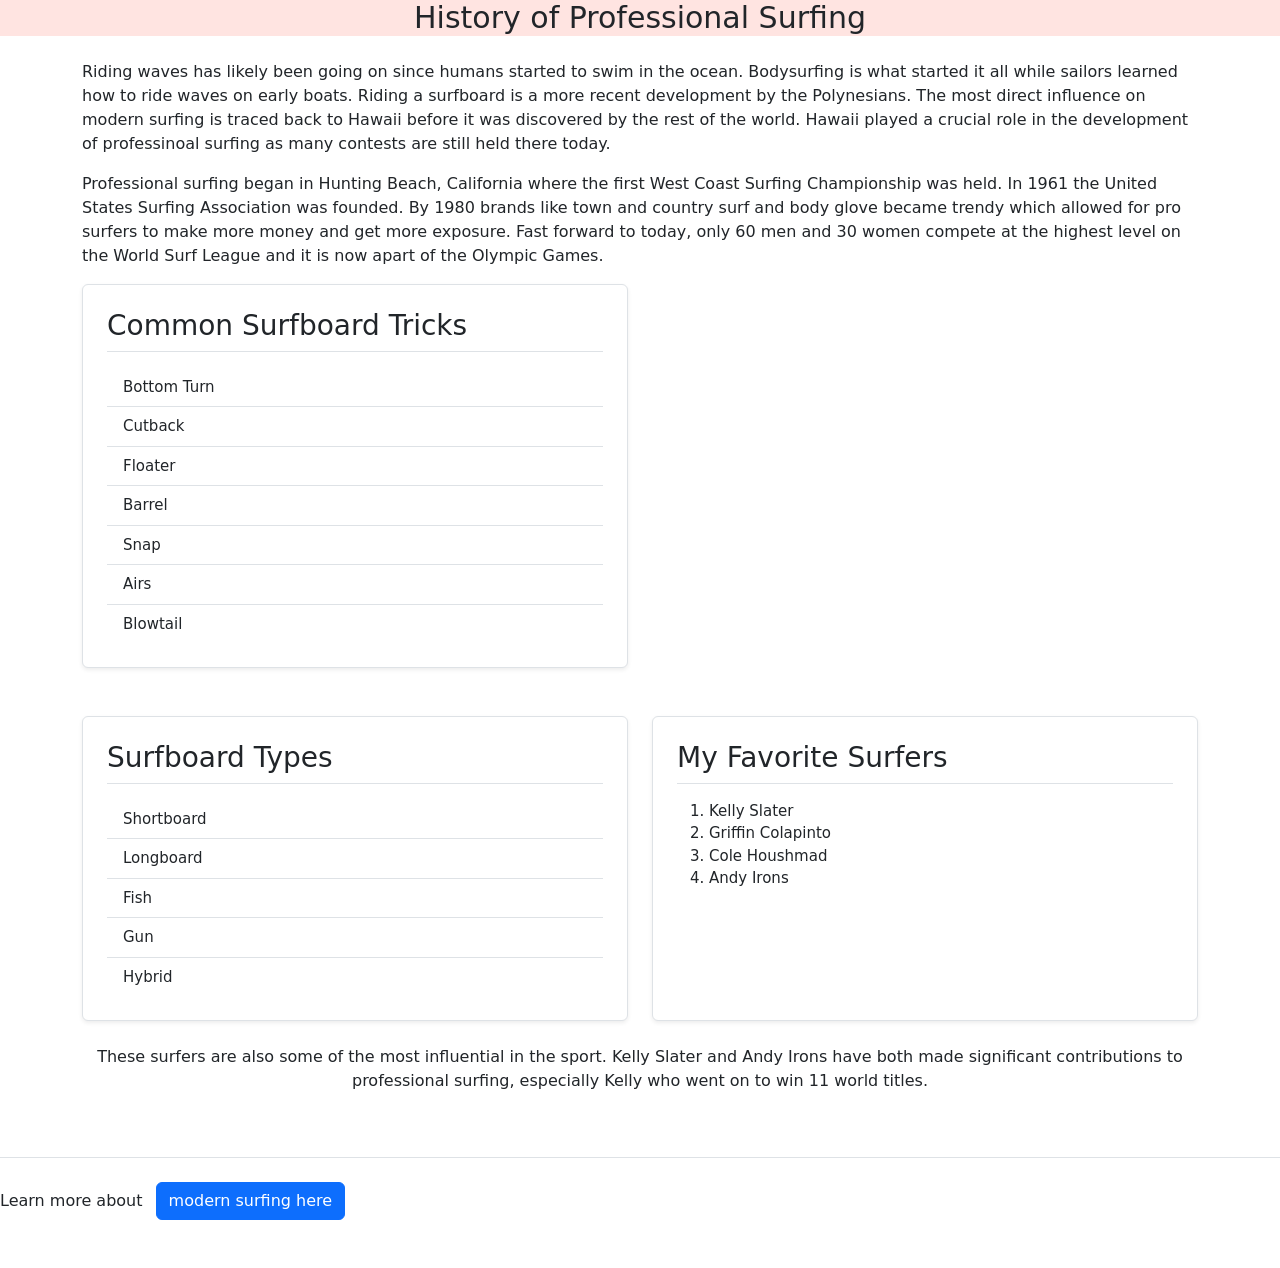
<file: index.html>
<!DOCTYPE html>
<html lang="en">
    <head id="main_page_header">
        <meta charset="UTF-8">
        <meta name="viewport" content="width=device-width, initial-scale=1.0">
        <title>History of Professional Surfing</title>
        <!-- link to bootstraps -->
         <link href="https://cdn.jsdelivr.net/npm/bootstrap@5.3.8/dist/css/bootstrap.min.css" rel="stylesheet" integrity="sha384-sRIl4kxILFvY47J16cr9ZwB07vP4J8+LH7qKQnuqkuIAvNWLzeN8tE5YBujZqJLB" crossorigin="anonymous">
        <!-- header and title of my webpage along with document type -->
         <link rel="stylesheet" href="./css/style.css">
    <!-- link to stylesheet called style.css -->
    </head>
    <body>
        <header class="text-center mb-4">
            <div class="container">
                <h1>History of Professional Surfing</h1>
            </div>
        </header>
        <!-- start of my body with a big header to give the overall topic of this page and below starts the main content of the page with my 2 content paragraphs -->
    <main class="container my-4">
         <p class="paragraph1"> Riding waves has likely been going on since humans started to swim in the ocean. Bodysurfing is what started it all while sailors learned how to ride waves on early boats. Riding a surfboard is a more recent development by the Polynesians. 
            The most direct influence on modern surfing is traced back to Hawaii before it was discovered by the rest of the world. Hawaii played a crucial role in the development of professinoal surfing as many contests are still held there today.
        </p>
            <p class="parapraph2">Professional surfing began in Hunting Beach, California where the first West Coast Surfing Championship was held. 
            In 1961 the United States Surfing Association was founded. By 1980 brands like town and country surf and body glove became trendy which allowed for pro surfers to make more money and get more exposure. Fast forward to today, only 60 men and 30 women compete at the highest level on the World Surf League and it is now apart of the Olympic Games.
        </p>
    <section class="row g-4 mb-5">
        <div class="col-md-6">
            <div class="p-4 border rounded shadow-sm bg-white h-100">
                <h2 class="h3 border-bottom pb-2 mb-3">Common Surfboard Tricks</h2>
                <ul class="list-group list-group-flush"> 
                    <li class="list-group-item">Bottom Turn</li>
                    <li class="list-group-item">Cutback</li>
                    <li class="list-group-item">Floater</li>
                    <li class="list-group-item">Barrel</li>
                    <li class="list-group-item">Snap</li>
                    <li class="list-group-item">Airs</li>
                    <li class="list-group-item">Blowtail</li>
                </ul>
             </div>
        </div>
    </section>
    <section class="row g-4 mb-5">
        <div class="col-md-6">
            <div class="p-4 border rounded shadow-sm bg-white h-100">
                <h2 class="h3 border-bottom pb-2 mb-3">Surfboard Types</h2>
                <ul class="list-group list-group-flush">
                    <li class="list-group-item">Shortboard</li>
                    <li class="list-group-item">Longboard</li>
                    <li class="list-group-item">Fish</li>
                    <li class="list-group-item">Gun</li>
                    <li class="list-group-item">Hybrid</li>
                </ul>
            </div>
        </div>
        <div class="col-md-6">
            <div class="p-4 border rounded shadow-sm bg-white h-100">
                <h2 class="h3 border-bottom pb-2 mb-3">My Favorite Surfers</h2>
                <ol>
                    <li>Kelly Slater</li>
                    <li>Griffin Colapinto</li>
                    <li>Cole Houshmad</li>
                <li>Andy Irons</li>
                </ol>
            </div>
        </div>
        <p class="text-md-center">These surfers are also some of the most influential in the sport. Kelly Slater and Andy Irons have both made significant contributions to professional surfing, especially Kelly who went on to win 11 world titles.</p>
    </section>
    </main>
        <footer class="text-center py-4 my-4 border-top">
            <p class="mb-0">Learn more about
            <a href="page2.html" class="btn btn-primary ms-2">modern surfing here</a>
            </p>
        </footer>
    </body>
</html>
</file>
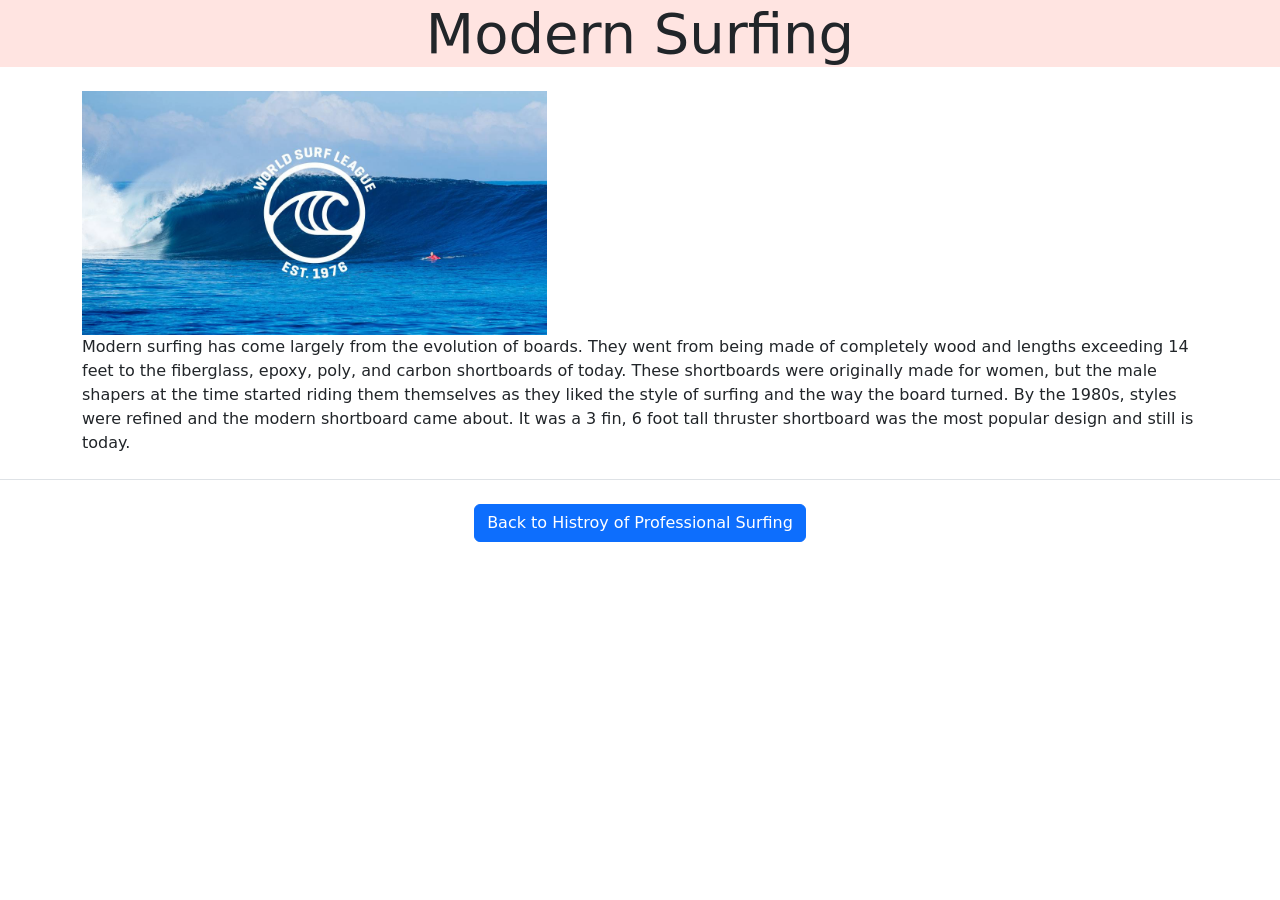
<file: page2.html>
<!DOCTYPE html>
<html>
    <head>
        <title>Modern Surfing</title>
        <!-- link to bootstraps -->
         <link href="https://cdn.jsdelivr.net/npm/bootstrap@5.3.8/dist/css/bootstrap.min.css" rel="stylesheet" integrity="sha384-sRIl4kxILFvY47J16cr9ZwB07vP4J8+LH7qKQnuqkuIAvNWLzeN8tE5YBujZqJLB" crossorigin="anonymous">
        <!-- link to stylesheet called style.css -->
        <link rel="stylesheet" href="./css/style.css">
    </head>
    <!-- above contains my header and document type while blow has an image of the World Surf League Logo and the alternate text incase it does not display. -->
    <body>
        <header>
            <h1 class="display-4">Modern Surfing</h1>
        </header>
        <main class="container my-4 text-center">
        <section class="col-md-5 text-center">
            <!-- image fluid instead of custom css -->
            <img src="/images/WSL.jpeg" alt="World Surf League Logo with Wave in background" class="img-fluid" alt="Responsive image"/>
        </section>
        <p>Modern surfing has come largely from the evolution of boards. They went from being made of completely wood and lengths exceeding 14 feet to the fiberglass, epoxy, poly, and carbon shortboards of today. These shortboards were originally made for women, but the male shapers at the time started riding them themselves as they liked the style of surfing and the way the board turned. By the 1980s, styles were refined and the modern shortboard came about. It was a 3 fin, 6 foot tall thruster shortboard was the most popular design and still is today. </p>
        </main> 
        <footer class="text-center py-4 border-top">
        <a href="index.html" class="btn btn-primary">Back to Histroy of Professional Surfing</a>
        </footer>
    </body>
</html>
<!-- this last part has a little bit of content about the progression to modern surfing and shows the difference between the old and new boards. there is also the internal link back to index.html -->
</file>
<file: css/style.css>
header {
    background-color : mistyrose;
    text-align: center;
}
 /* text alignment and header background color */
h1 {
    font-size : 30px;
    text-align : center;
}
/* font size and alignment of h1 headings */
/* font for page */

/* image sizing */
h2 {
    font-size : 25px;
    text-align : left;
    color : blue
}
/* h2 font size alignment and color */
p {
    text-align: left;
}
/* paragraph alignment */
.header2 {
    color: darkgrey;
}
/* header 2 calss color */
.olist {
    font-size : 23px;
}
/* olist class font sizing */
#information {
    font-size: 12px;
}
/* information id font size */
.subheader {
    font-weight: bold;
    font-size: 26px;
}
/* subheading class font size and weight */

/* reference link attributes */
li { 
    font-size: 15px;
}
/* list font size */
#main_page_header {
    background-color: mistyrose;
    text-align: center;
}
/* header on page 1 background color and text alignment  */

/* surfboard tricks flexbox */





@media (max-width: 800px) {
  body {
    font-size: 16px;
  }  
}
</file>
